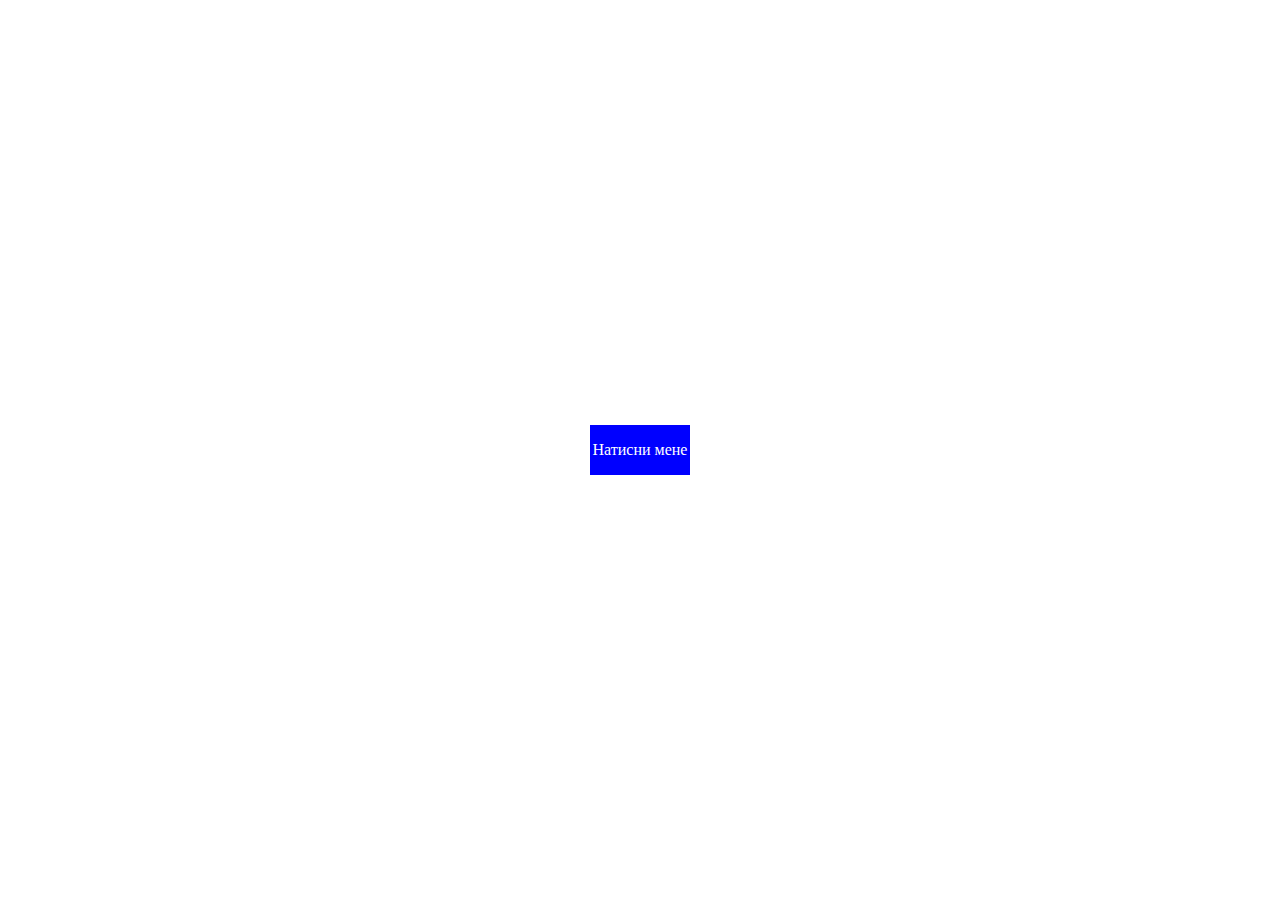
<file: task3.html>
<!DOCTYPE html>
<html lang="uk">
<head>
    <meta charset="UTF-8">
    <title>Інтерактивна гра</title>
    <style>
        .button {
            width: 100px;
            height: 50px;
            background-color: blue;
            color: white;
            text-align: center;
            line-height: 50px;
            cursor: pointer;
            position: absolute;
            top: 50%;
            left: 50%;
            transform: translate(-50%, -50%);
        }
    </style>
</head>
<body>
    <div class="button" id="button">Натисни мене</div>
    <script src="task3.js"></script>
</body>
</html>
</file>
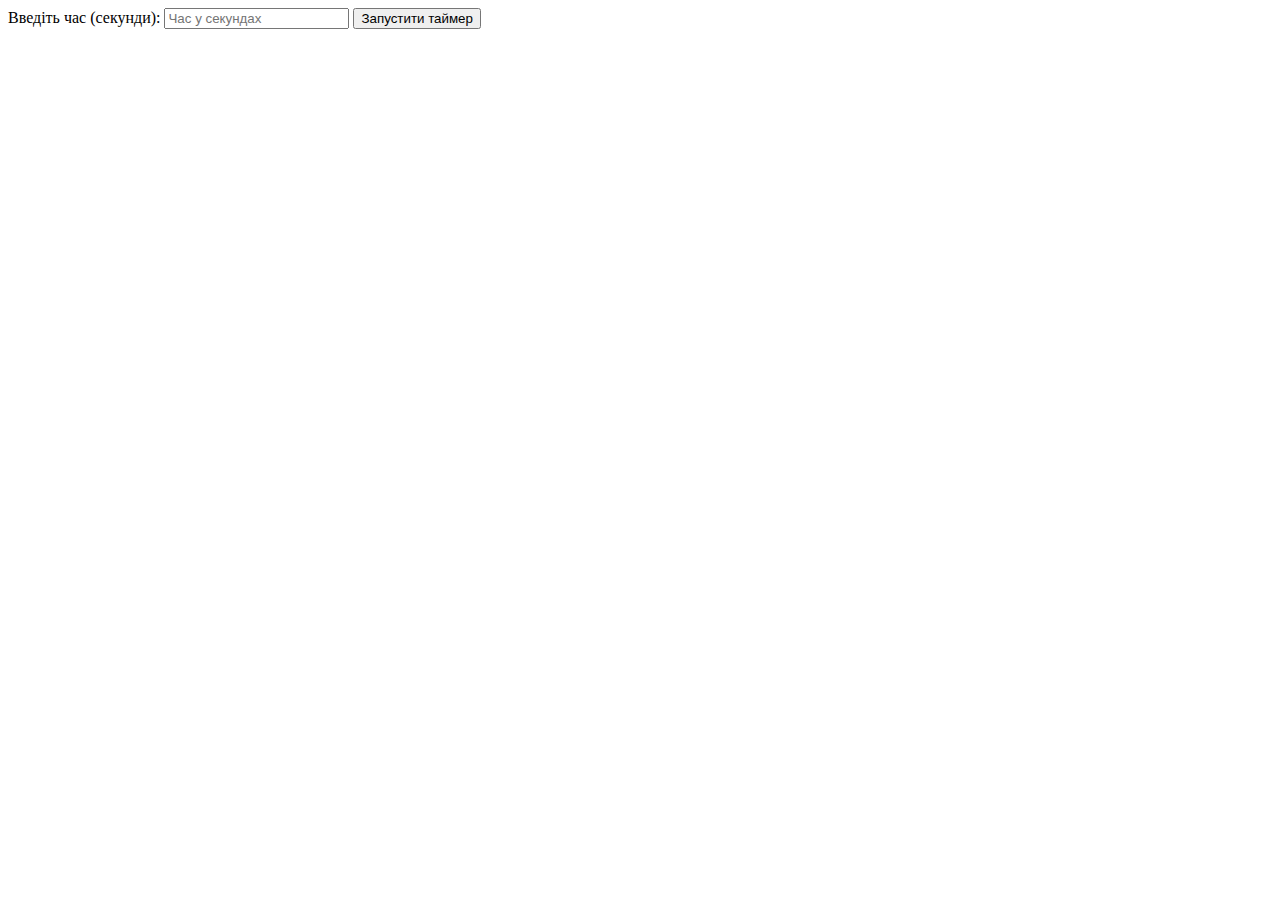
<file: task4.html>
<!DOCTYPE html>
<html lang="uk">
<head>
    <meta charset="UTF-8">
    <title>Контроль часу</title>
    
</head>
<body>
    <label for="timeInput">Введіть час (секунди):</label>
    <input type="number" id="timeInput" placeholder="Час у секундах">
    <button id="button2">Запустити таймер</button>
    <script src="task4.js"></script>
</body>
</html>
</file>
